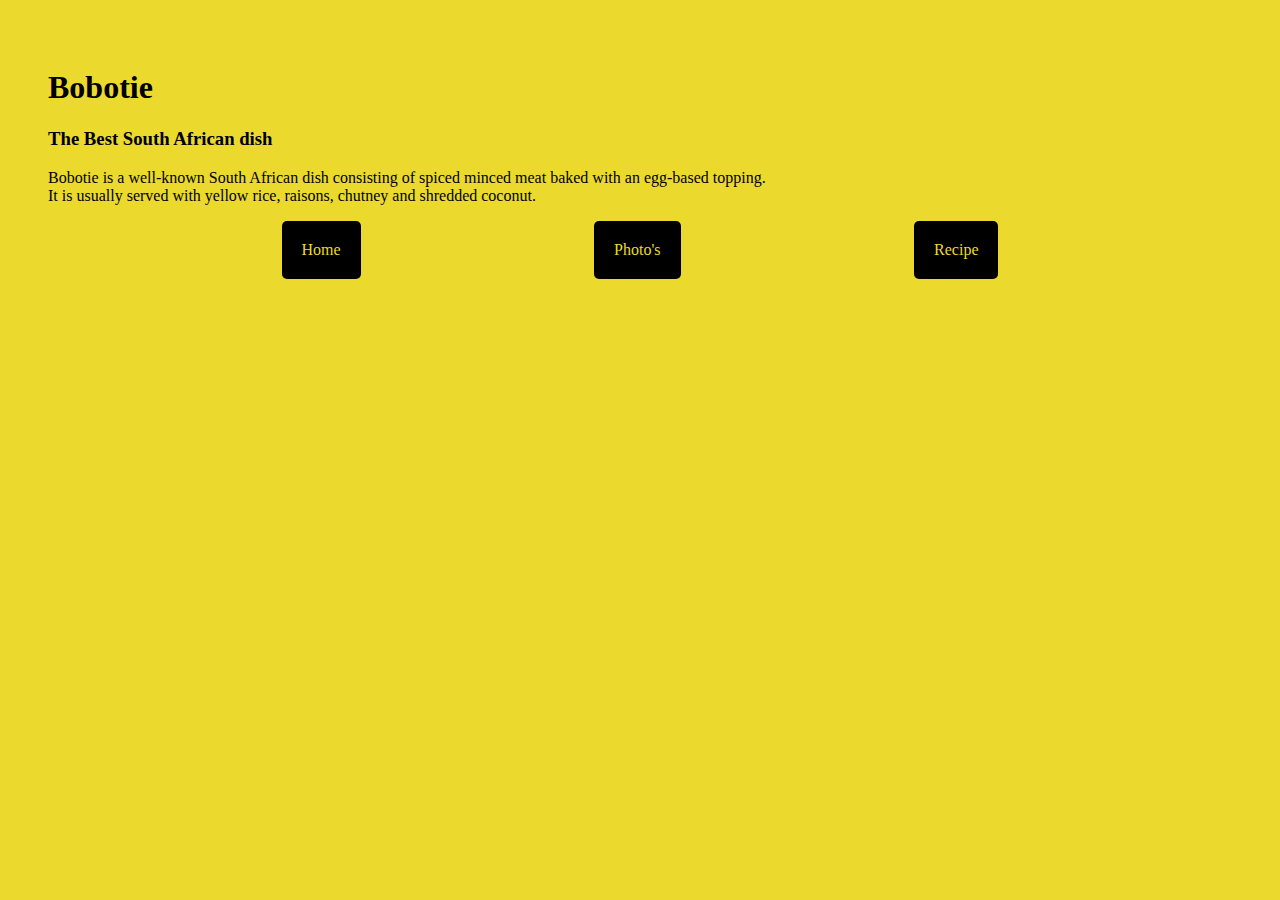
<file: index.html>
<!DOCTYPE html>
<html lang="en">
  <head>
    <meta charset="UTF-8" />
    <meta
      name="description"
      content="The best South African dish, inspired by indian and malaysian dishes. Find the recipe here."
    />
    <meta http-equiv="X-UA-Compatible" content="IE=edge" />
    <meta name="viewport" content="width=device-width, initial-scale=1.0" />
    <link
      href="https://cdn.jsdelivr.net/npm/bootstrap@5.0.0-beta2/dist/css/bootstrap.min.css"
      rel="stylesheet"
      integrity="sha384-BmbxuPwQa2lc/FVzBcNJ7UAyJxM6wuqIj61tLrc4wSX0szH/Ev+nYRRuWlolflfl"
      crossorigin="anonymous"
    />
    <link rel="stylesheet" href="/src/style.css" />
    <title>Bobotie | bobotie.com</title>
  </head>
  <body>
    <h1 class="text-center">Bobotie</h1>
    <h3 class="text-center">The Best South African dish</h3>
    <p class="text-center">
      Bobotie is a well-known South African dish consisting of spiced minced
      meat baked with an egg-based topping.
      <br />
      It is usually served with yellow rice, raisons, chutney and shredded
      coconut.
    </p>
    <div class="links">
      <a href="/index.html" title="Go to Homepage">Home</a>
      <a href="/content/photos.html" title="See Photo's">Photo's</a>
      <a href="/content/recipe.html" title="Find the recipe">Recipe</a>
    </div>
  </body>
</html>
</file>
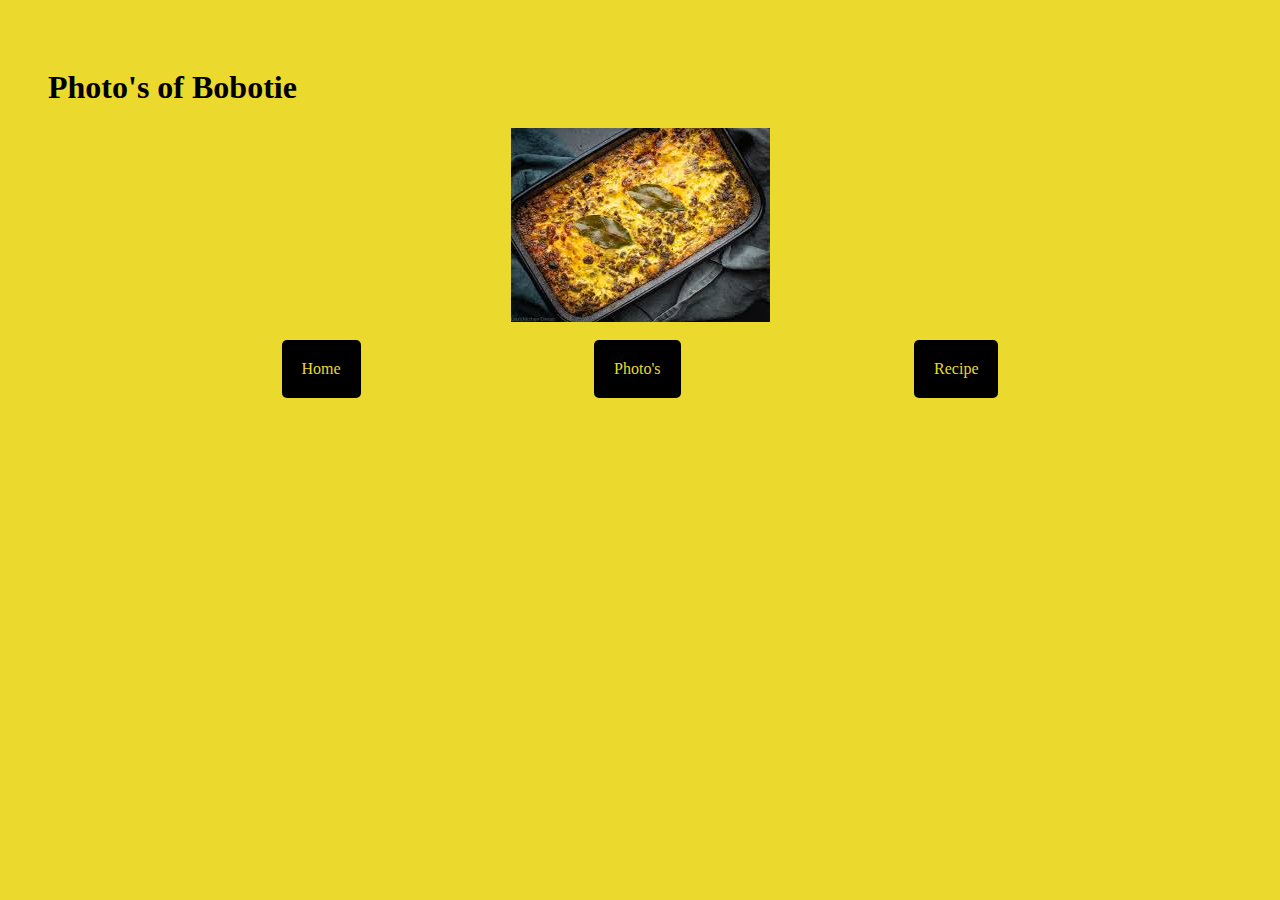
<file: photos.html>
<!DOCTYPE html>
<html lang="en">
  <head>
    <meta charset="UTF-8" />
    <meta http-equiv="X-UA-Compatible" content="IE=edge" />
    <meta name="viewport" content="width=device-width, initial-scale=1.0" />
    <link
      href="https://cdn.jsdelivr.net/npm/bootstrap@5.0.0-beta2/dist/css/bootstrap.min.css"
      rel="stylesheet"
      integrity="sha384-BmbxuPwQa2lc/FVzBcNJ7UAyJxM6wuqIj61tLrc4wSX0szH/Ev+nYRRuWlolflfl"
      crossorigin="anonymous"
    />
    <link rel="stylesheet" href="/src/style.css" />
    <title>Photos's</title>
  </head>
  <body>
    <h1>Photo's of Bobotie</h1>
    <img
      src="/images/bobotie.jpg"
      alt="bobotie"
      class="img-fluid rounded shadow p-2 border bg-white"
    />
    <br />
    <div class="links">
      <a href="index.html">Home</a>
      <a href="photos.html">Photo's</a>
      <a href="recipe.html">Recipe</a>
    </div>
  </body>
</html>
</file>
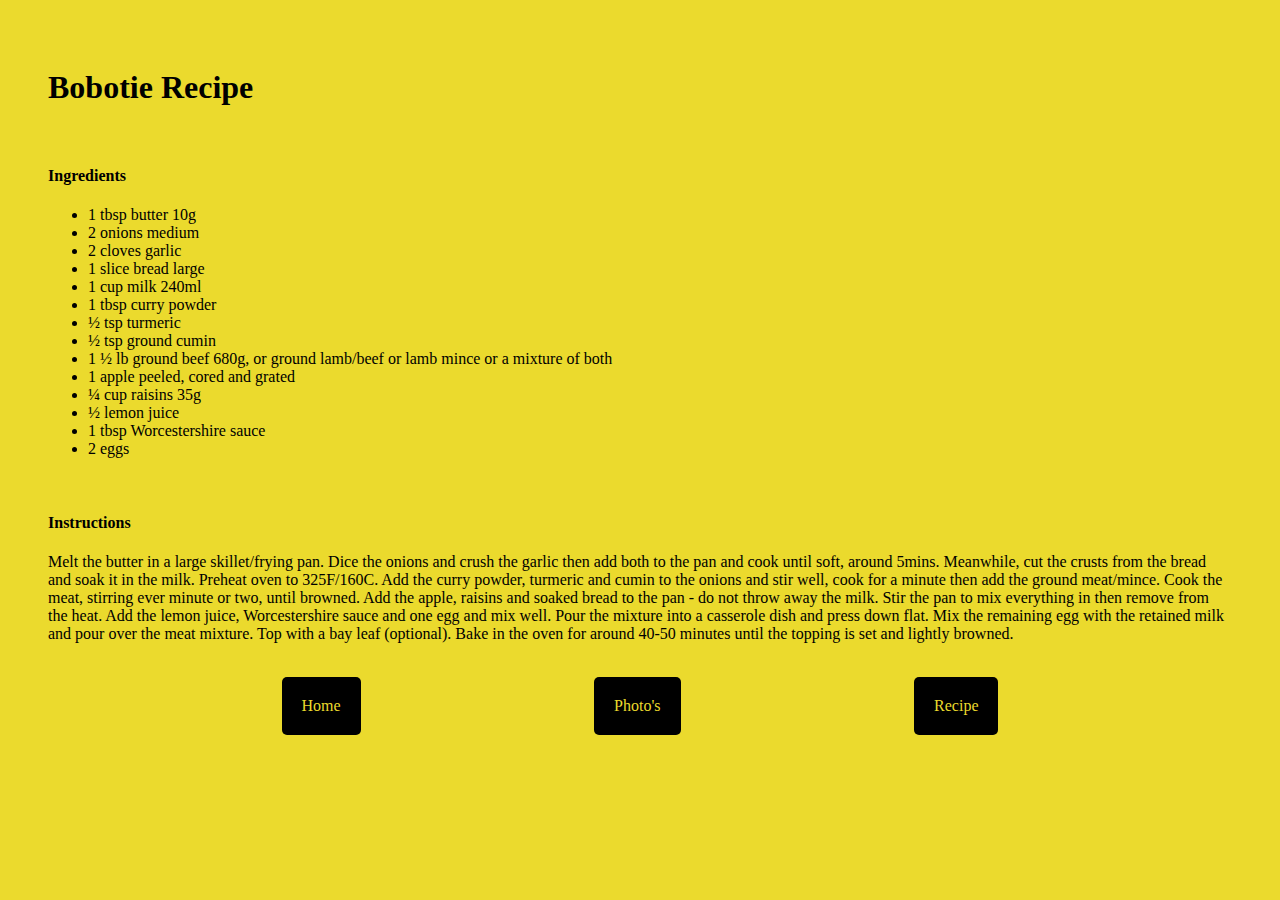
<file: recipe.html>
<!DOCTYPE html>
<html lang="en">
  <head>
    <meta charset="UTF-8" />
    <meta http-equiv="X-UA-Compatible" content="IE=edge" />
    <meta name="viewport" content="width=device-width, initial-scale=1.0" />
    <link
      href="https://cdn.jsdelivr.net/npm/bootstrap@5.0.0-beta2/dist/css/bootstrap.min.css"
      rel="stylesheet"
      integrity="sha384-BmbxuPwQa2lc/FVzBcNJ7UAyJxM6wuqIj61tLrc4wSX0szH/Ev+nYRRuWlolflfl"
      crossorigin="anonymous"
    />
    <link rel="stylesheet" href="/src/style.css" />
    <title>Recipe</title>
  </head>
  <body>
    <h1>Bobotie Recipe</h1>
    <br />
    <h4>Ingredients</h4>
    <ul>
      <li>1 tbsp butter 10g</li>
      <li>2 onions medium</li>
      <li>2 cloves garlic</li>
      <li>1 slice bread large</li>
      <li>1 cup milk 240ml</li>
      <li>1 tbsp curry powder</li>
      <li>½ tsp turmeric</li>
      <li>½ tsp ground cumin</li>
      <li>
        1 ½ lb ground beef 680g, or ground lamb/beef or lamb mince or a mixture
        of both
      </li>
      <li>1 apple peeled, cored and grated</li>
      <li>¼ cup raisins 35g</li>
      <li>½ lemon juice</li>
      <li>1 tbsp Worcestershire sauce</li>
      <li>2 eggs</li>
    </ul>
    <br />
    <h4>Instructions</h4>
    <p>
      Melt the butter in a large skillet/frying pan. Dice the onions and crush
      the garlic then add both to the pan and cook until soft, around 5mins.
      Meanwhile, cut the crusts from the bread and soak it in the milk. Preheat
      oven to 325F/160C. Add the curry powder, turmeric and cumin to the onions
      and stir well, cook for a minute then add the ground meat/mince. Cook the
      meat, stirring ever minute or two, until browned. Add the apple, raisins
      and soaked bread to the pan - do not throw away the milk. Stir the pan to
      mix everything in then remove from the heat. Add the lemon juice,
      Worcestershire sauce and one egg and mix well. Pour the mixture into a
      casserole dish and press down flat. Mix the remaining egg with the
      retained milk and pour over the meat mixture. Top with a bay leaf
      (optional). Bake in the oven for around 40-50 minutes until the topping is
      set and lightly browned.
    </p>
    <br />
    <div class="links">
      <a href="index.html">Home</a>
      <a href="photos.html">Photo's</a>
      <a href="recipe.html">Recipe</a>
    </div>
  </body>
</html>
</file>
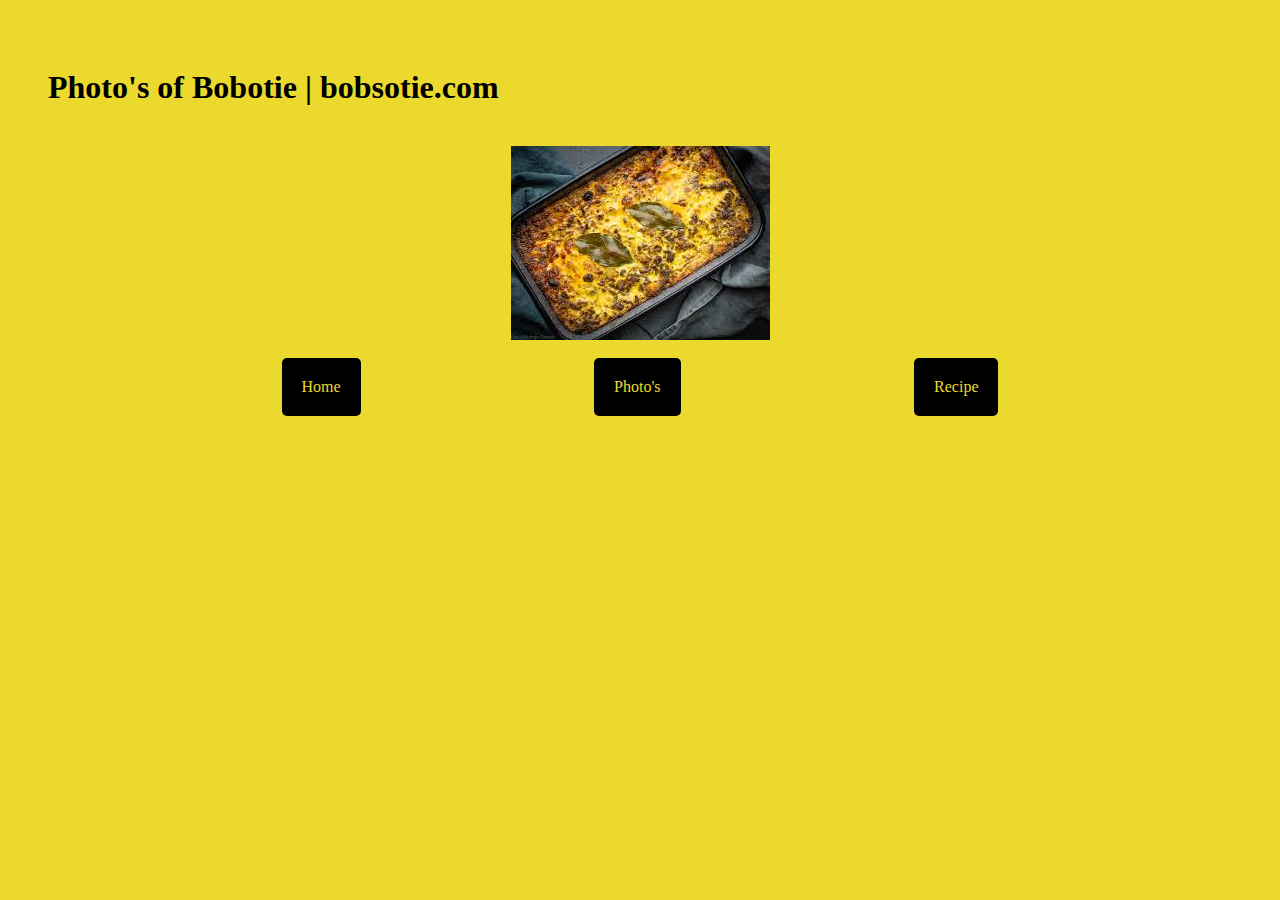
<file: content/photos.html>
<!DOCTYPE html>
<html lang="en">
  <head>
    <meta charset="UTF-8" />
    <meta
      name="description"
      content="The best South African dish, inspired by indian and malaysian dishes. Find the recipe here."
    />
    <meta http-equiv="X-UA-Compatible" content="IE=edge" />
    <meta name="viewport" content="width=device-width, initial-scale=1.0" />
    <link
      href="https://cdn.jsdelivr.net/npm/bootstrap@5.0.0-beta2/dist/css/bootstrap.min.css"
      rel="stylesheet"
      integrity="sha384-BmbxuPwQa2lc/FVzBcNJ7UAyJxM6wuqIj61tLrc4wSX0szH/Ev+nYRRuWlolflfl"
      crossorigin="anonymous"
    />
    <link rel="stylesheet" href="/src/style.css" />
    <title>Photos's</title>
  </head>
  <body>
    <h1 class="text-center">Photo's of Bobotie | bobsotie.com</h1>
    <br />
    <img
      src="/images/bobotie.jpg"
      alt="bobotie"
      class="img-fluid rounded shadow p-2 border bg-white"
    />
    <br />
    <div class="links">
      <a href="/index.html" title="Go to Homepage">Home</a>
      <a href="/content/photos.html" title="See Photo's">Photo's</a>
      <a href="/content/recipe.html" title="Find the recipe">Recipe</a>
    </div>
  </body>
</html>
</file>
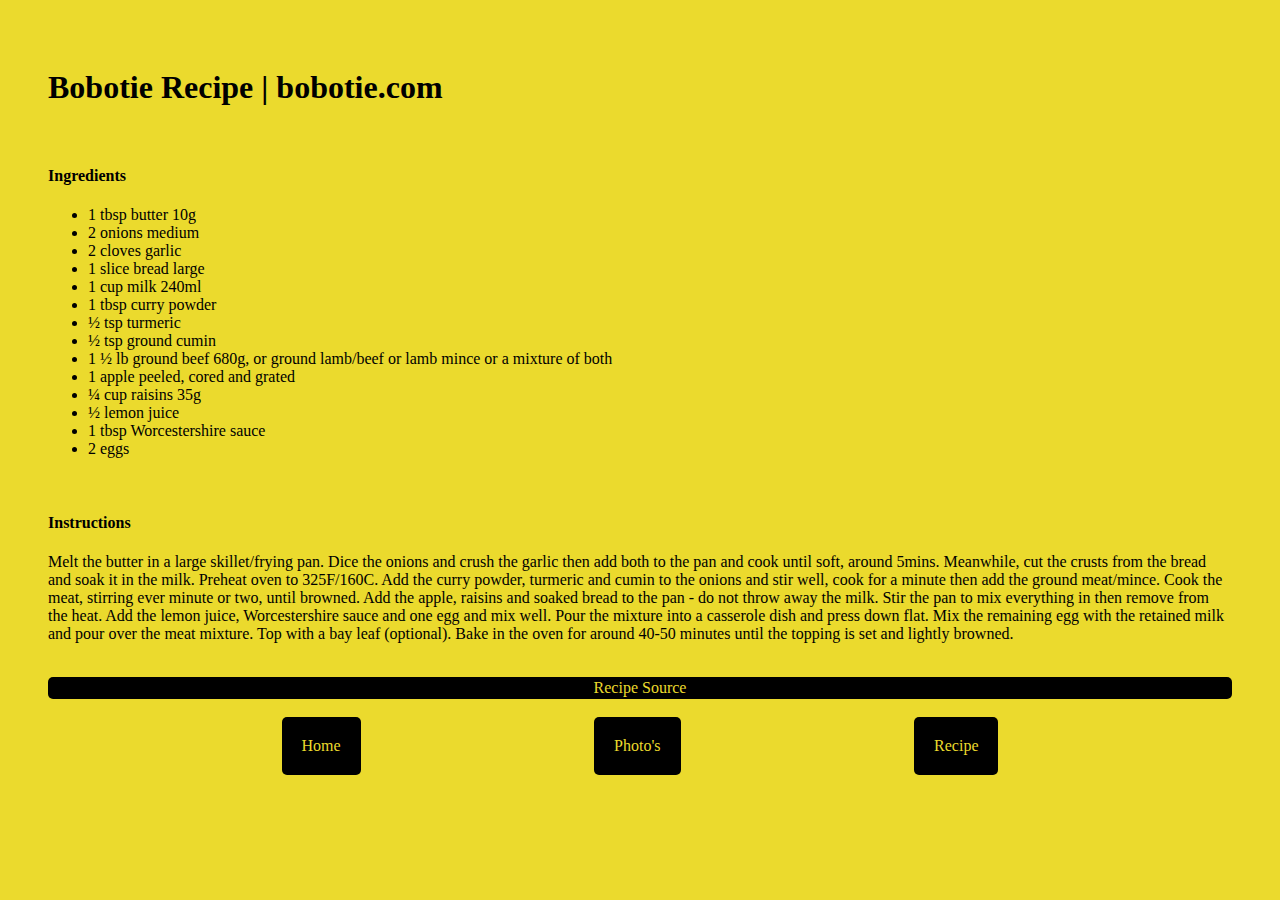
<file: content/recipe.html>
<!DOCTYPE html>
<html lang="en">
  <head>
    <meta charset="UTF-8" />
    <meta
      name="description"
      content="The best South African dish, inspired by indian and malaysian dishes. Find the recipe here."
    />
    <meta http-equiv="X-UA-Compatible" content="IE=edge" />
    <meta name="viewport" content="width=device-width, initial-scale=1.0" />
    <link
      href="https://cdn.jsdelivr.net/npm/bootstrap@5.0.0-beta2/dist/css/bootstrap.min.css"
      rel="stylesheet"
      integrity="sha384-BmbxuPwQa2lc/FVzBcNJ7UAyJxM6wuqIj61tLrc4wSX0szH/Ev+nYRRuWlolflfl"
      crossorigin="anonymous"
    />
    <link rel="stylesheet" href="/src/style.css" />
    <title>Recipe</title>
  </head>
  <body>
    <h1 class="text-center">Bobotie Recipe | bobotie.com</h1>
    <br />
    <h4>Ingredients</h4>
    <ul>
      <li>1 tbsp butter 10g</li>
      <li>2 onions medium</li>
      <li>2 cloves garlic</li>
      <li>1 slice bread large</li>
      <li>1 cup milk 240ml</li>
      <li>1 tbsp curry powder</li>
      <li>½ tsp turmeric</li>
      <li>½ tsp ground cumin</li>
      <li>
        1 ½ lb ground beef 680g, or ground lamb/beef or lamb mince or a mixture
        of both
      </li>
      <li>1 apple peeled, cored and grated</li>
      <li>¼ cup raisins 35g</li>
      <li>½ lemon juice</li>
      <li>1 tbsp Worcestershire sauce</li>
      <li>2 eggs</li>
    </ul>
    <br />
    <h4>Instructions</h4>
    <p>
      Melt the butter in a large skillet/frying pan. Dice the onions and crush
      the garlic then add both to the pan and cook until soft, around 5mins.
      Meanwhile, cut the crusts from the bread and soak it in the milk. Preheat
      oven to 325F/160C. Add the curry powder, turmeric and cumin to the onions
      and stir well, cook for a minute then add the ground meat/mince. Cook the
      meat, stirring ever minute or two, until browned. Add the apple, raisins
      and soaked bread to the pan - do not throw away the milk. Stir the pan to
      mix everything in then remove from the heat. Add the lemon juice,
      Worcestershire sauce and one egg and mix well. Pour the mixture into a
      casserole dish and press down flat. Mix the remaining egg with the
      retained milk and pour over the meat mixture. Top with a bay leaf
      (optional). Bake in the oven for around 40-50 minutes until the topping is
      set and lightly browned.
    </p>
    <br />
    <a href="https://www.carolinescooking.com/bobotie/" id="recipe-link"
      >Recipe Source</a
    >
    <br />
    <div class="links">
      <a href="/index.html" title="Go to Homepage">Home</a>
      <a href="/content/photos.html" title="See Photo's">Photo's</a>
      <a href="/content/recipe.html" title="Find the recipe">Recipe</a>
    </div>
  </body>
</html>
</file>
<file: src/style.css>
body {
  padding: 40px;
  background: #ebda2d;
}

a {
  text-decoration: none;
  padding: 20px;
  border-radius: 5px;
  color: #ebda2d;
  background: black;
}

a:hover {
  color: blanchedalmond;
}

.links {
  display: flex;
  justify-content: space-evenly;
}

img {
  display: block;
  margin: 0 auto;
}

#recipe-link {
  display: flex !important;
  justify-content: center !important;
  padding: 2px !important;
}
</file>
